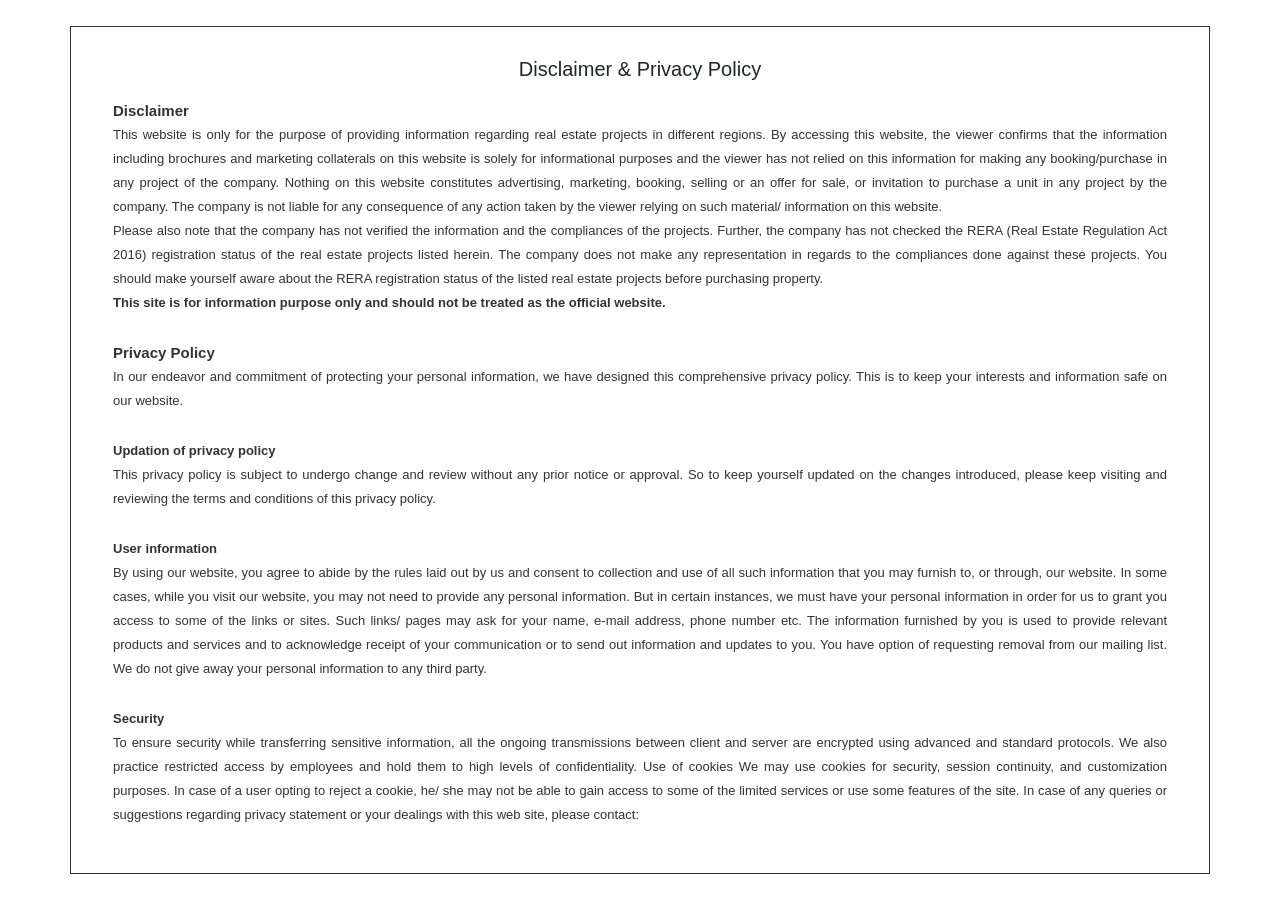
<file: disclaimer.html>
<!DOCTYPE html>
<html lang="en">
<head>
  <meta charset="UTF-8">
  <meta http-equiv="X-UA-Compatible" content="IE=edge">
  <meta name="viewport" content="width=device-width, initial-scale=1.0"> 
  <link rel="stylesheet" href="css/bootstrap.min.css">

 
</head>
<body>
  <style>
    p {
      color: #333;
      text-align: justify;
    }
            ::-webkit-input-placeholder {
     color: #515050 !important;
     font-size: 14px;
     font-weight: 600;
    }
            :-moz-placeholder {
     color: #515050 !important;
     font-size: 14px;
     font-weight: 600;
     opacity: 1;
    }
            ::-moz-placeholder {
     color: #515050 !important;
     font-size: 14px;
     font-weight: 600;
     opacity: 1;
    }
            :-ms-input-placeholder {
     color: #515050 !important;
     font-size: 14px;
     font-weight: 600;
    }
            :placeholder-shown {
     color: #515050 !important;
     font-size: 14px;
     font-weight: 600;
    }
    .frm {
      margin-top: 10px !important;
    }
    </style>
    
    <div class="container" style="margin-top:2%; border:1px solid #333;">
      <div style=" margin:auto; font:normal 13px arial;    padding: 30px;">
        <h2 style="text-align:center;     font-size: 20px;">Disclaimer & Privacy Policy</h2>
        <p style="padding-top:10px; text-align:justify; line-height:24px;"> <b style="display:block; font-size:15px;">Disclaimer</b> This website is only for the purpose of providing information regarding real estate projects in different regions. By accessing this website, the viewer confirms that the information including brochures and marketing collaterals on this website is solely for informational purposes and the viewer has not relied on this information for making any booking/purchase in any project of the company. Nothing on this website constitutes advertising, marketing, booking, selling or an offer for sale, or invitation to purchase a unit in any project by the company. The company is not liable for any consequence of any action taken by the viewer relying on such material/ information on this website. <br>
          Please also note that the company has not verified the information and the compliances of the projects. Further, the company has not checked the RERA (Real Estate Regulation Act 2016) registration status of the real estate projects listed herein. The company does not make any representation in regards to the compliances done against these projects. You should make yourself aware about the RERA registration status of the listed real estate projects before purchasing property. <br/>
          <strong>This site is for information purpose only and should not be treated as the official website.</strong> </p>
        <p style="padding-top:10px; text-align:justify; line-height:24px;"> <b style="display:block; font-size:15px;">Privacy Policy</b> In our endeavor and commitment of protecting your personal information, we have designed this comprehensive privacy policy. This is to keep your interests and information safe on our website. </p>
        <p style="padding-top:10px; text-align:justify; line-height:24px;"> <b style="display:block;">Updation of privacy policy</b> This privacy policy is subject to undergo change and review without any prior notice or approval. So to keep yourself updated on the changes introduced, please keep visiting and reviewing the terms and conditions of this privacy policy. </p>
        <p style="padding-top:10px; text-align:justify; line-height:24px;"> <b style="display:block;">User information</b> By using our website, you agree to abide by the rules laid out by us and consent to collection and use of all such information that you may furnish to, or through, our website. In some cases, while you visit our website, you may not need to provide any personal information. But in certain instances, we must have your personal information in order for us to grant you access to some of the links or sites. Such links/ pages may ask for your name, e-mail address, phone number etc. The information furnished by you is used to provide relevant products and services and to acknowledge receipt of your communication or to send out information and updates to you. You have option of requesting removal from our mailing list. We do not give away your personal information to any third party.</p>
        <p style="padding-top:10px; text-align:justify; line-height:24px;"> <b style="display:block;">Security </b> To ensure security while transferring sensitive information, all the ongoing transmissions between client and server are encrypted using advanced and standard protocols. We also practice restricted access by employees and hold them to high levels of confidentiality. 
          Use of cookies
          We may use cookies for security, session continuity, and customization purposes. In case of a user opting to reject a cookie, he/ she may not be able to gain access to some of the limited services or use some features of the site.
          In case of any queries or suggestions regarding privacy statement or your dealings with this web site, please contact: </p>
      </div>
    </div>

</body>
</html>
</file>
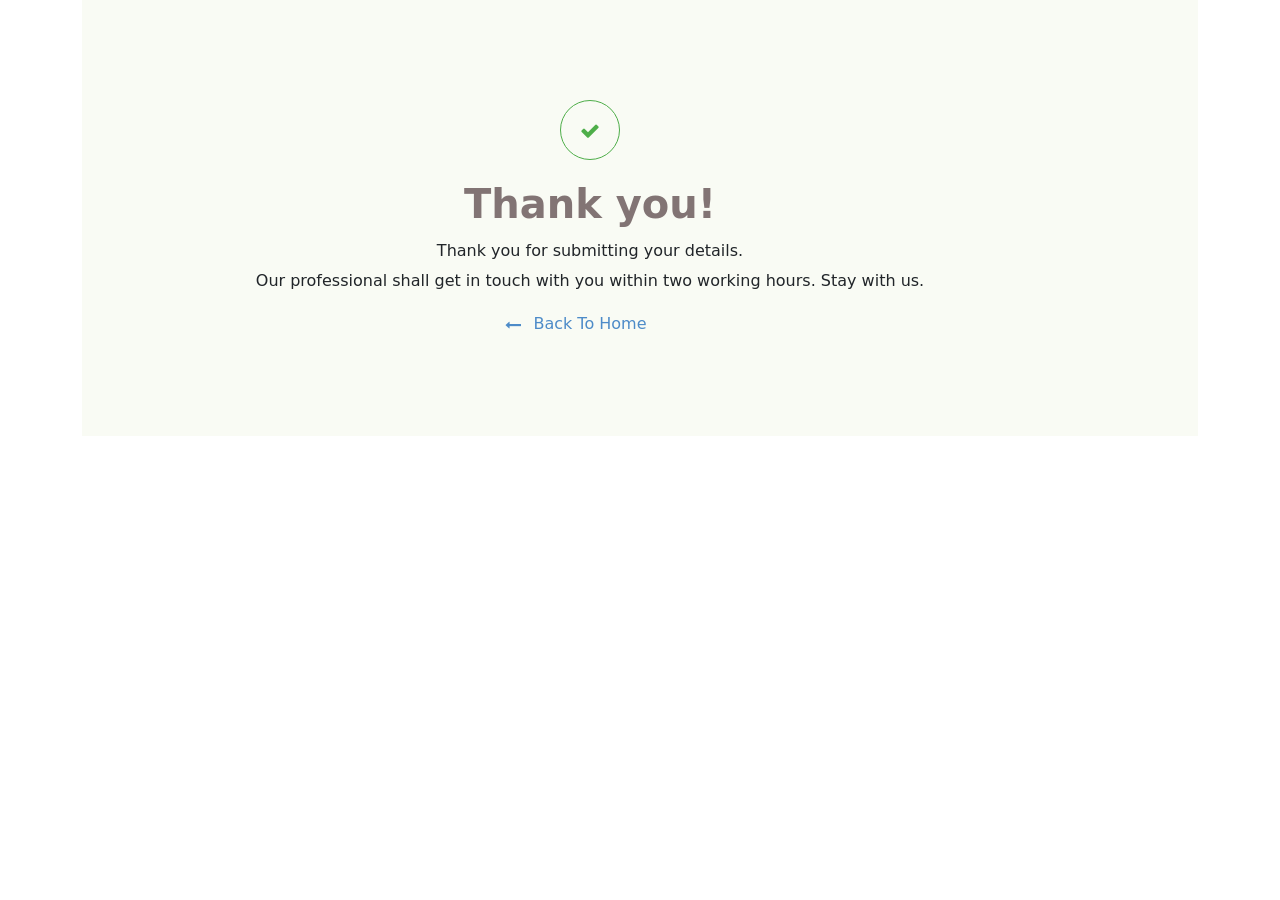
<file: thanks.htm>
<!DOCTYPE html
  PUBLIC "-//W3C//DTD XHTML 1.0 Transitional//EN" "http://www.w3.org/TR/xhtml1/DTD/xhtml1-transitional.dtd">

<html xmlns="http://www.w3.org/1999/xhtml">

<head>
  <title>thanks</title>
  <link href="css/bootstrap.min.css" rel="stylesheet" type="text/css" />
  <link rel="stylesheet" href="https://cdnjs.cloudflare.com/ajax/libs/font-awesome/4.7.0/css/font-awesome.min.css" />



  <!-- Google tag (gtag.js) -->
  <script async src="https://www.googletagmanager.com/gtag/js?id=AW-11422865670"></script>
  <script>
    window.dataLayer = window.dataLayer || [];
    function gtag() { dataLayer.push(arguments); }
    gtag('js', new Date());

    gtag('config', 'AW-11422865670');
  </script>


<script>
      const thanksQueryParamas = Object.fromEntries(new URLSearchParams(location.search));
      var project_adsId="AW-11422865670/79YRCMuF2YMcEIay7MYq";
      var script = document.createElement('script');
      script.src = "https://api2.gtftech.com/scripts/thanks.js?v=" + new Date().getTime();
      document.head.appendChild(script);
    </script>
    
<script>
   const params = new URLSearchParams(window.location.search);  
   const email = params.get("qEmailID")?.trim().toLowerCase() || ""; 
   let phone = params.get("qMobileNo") || "";
    phone = phone.replace(/\D/g, "");

    if (phone.length === 10) {
      phone = "+91" + phone;
    } else if (phone.length === 12 && phone.startsWith("91")) {
      phone = "+" + phone;
    }
 
  gtag('set', 'user_data', {
    "email": email,
    "phone_number": phone
  });
</script>


  <!-- Event snippet for Godrej Sector 63a Gurgaon conversion page -->
  <script>
    gtag('event', 'conversion', { 'send_to': 'AW-11422865670/79YRCMuF2YMcEIay7MYq' });
  </script>



  <style>
    .tank-cont {
      width: 100%;
      /* margin: 0 auto; */
      padding: 100px;
      text-align: center;
      background: #f9fbf4;
      float: left;
      padding-left: 0px !important;
    }

    .sign-ys {
      width: 60px;
      height: 60px;
      margin: 20px auto;
      color: #4eae49;
      border: 1px solid #4eae49;
      border-radius: 50%;
      line-height: 60px;
      font-size: 20px;
      margin-top: 0;
    }

    .aros {
      position: relative;
      color: #4d8bc8;
      display: inline-block;
      text-transform: capitalize;
      cursor: pointer;
    }

    .aros:before {
      content: "\f177";
      position: absolute;
      top: 1px;
      left: -30px;
      width: 20px;
      height: 20px;
      font-family: fontawesome;
      color: #4d8bc8;
    }

    .thnu {
      width: 100%;
      float: left;
    }
  </style>

</head>

<body style="background: none">

  <div class="container">
    <div class="col-lg-12 col-md-12 col-sm-12 col-xs-12">
      <div class="tank-cont">
        <div class="sign-ys">
          <i class="fa fa-check" aria-hidden="true" style="margin-top: 20px"></i>
        </div>
        <div class="thnu">
          <h1 style="font-weight: 600; color: #827474">Thank you!</h1>
          <p style="line-height: 30px">
            Thank you for submitting your details.<br />
            Our professional shall get in touch with you within two working
            hours. Stay with us.
          </p>
        </div>
        <a href="https://godrejluxuryhome.com/gurgaon/godrej-verano/"><span class="aros">back to home</span></a>
      </div>
    </div>
  </div>
</body>

</html>
</file>
